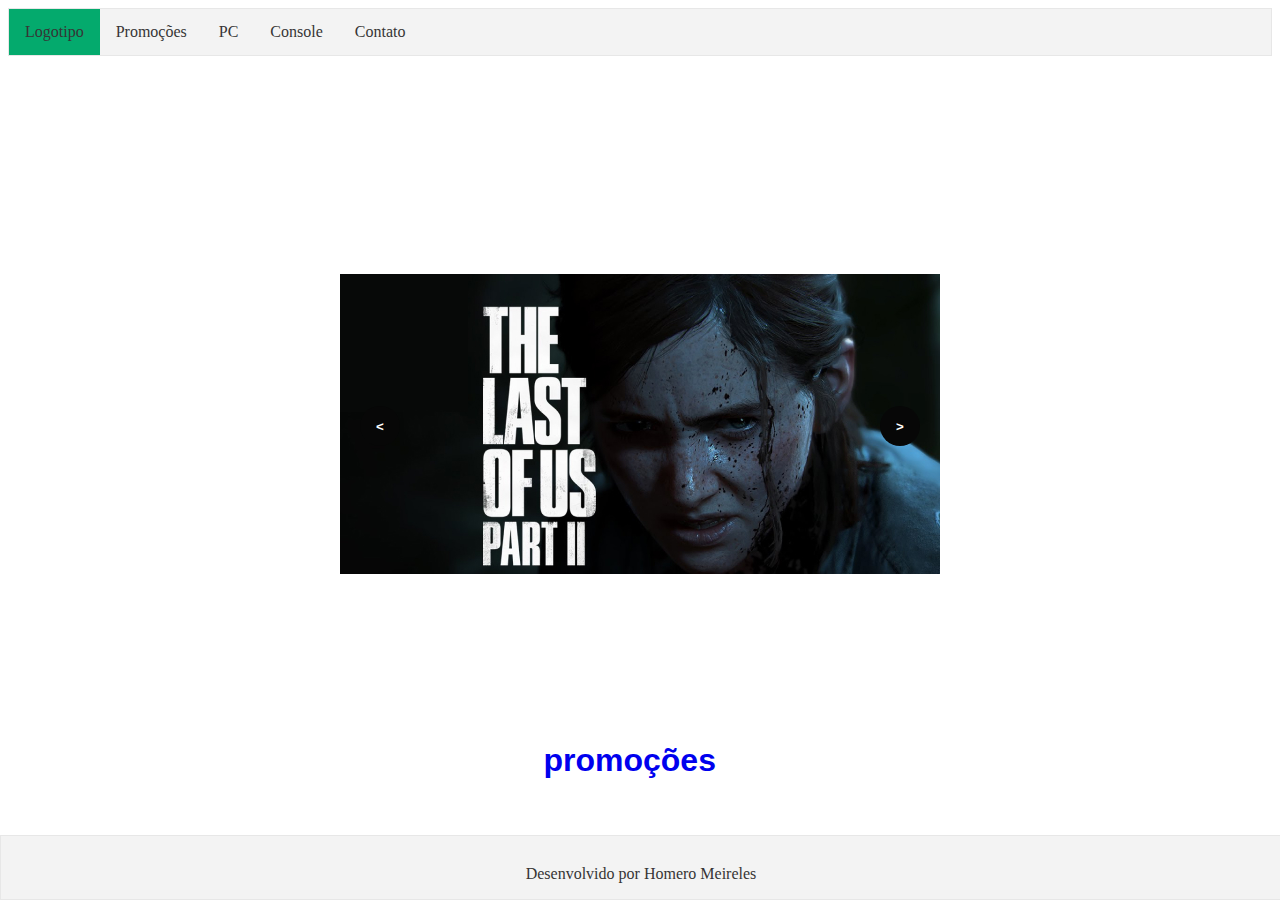
<file: index.html>
<!DOCTYPE html>
<html lang="pt-br">
<head>
    <meta charset="UTF-8">
    <meta http-equiv="X-UA-Compatible" content="IE=edge">
    <meta name="viewport" content="width=device-width, initial-scale=1.0">
    <link rel="stylesheet" href="css/styles.css">
    <link href="https://cdn.jsdelivr.net/npm/bootstrap@5.1.1/dist/css/bootstrap.min.css" rel="stylesheet" integrity="sha384-F3w7mX95PdgyTmZZMECAngseQB83DfGTowi0iMjiWaeVhAn4FJkqJByhZMI3AhiU" crossorigin="anonymous">
    <title>Homero Games</title>
</head>
<body class="bg-secondary">
    <ul>
        <li class="ativo">
            <a href="index.html">Logotipo</a>
        </li>
        <li>
            <a href="promocoes.html">Promoções</a>
        </li>
        <li>
            <a href="pc.html">PC</a>
        </li>
        <li>
            <a href="console.html">Console</a>
        </li>
        <li>
            <a href="contato.html">Contato</a>
        </li>
    </ul>

    <div class="home-title">
        <h1>Homero Games - Onde tudo que você encontra cabe no seu orçamento!!</h1>
    </div>

    <div class="align-carousel">
        <div class="carousel">
            <div data-js="carousel__item" class="carousel__item carousel__item--visible">
              <img src="img/1.jpg" />
            </div>
        
            <div data-js="carousel__item" class="carousel__item">
              <img src="img/2.jpg" />
            </div>
        
            <div data-js="carousel__item" class="carousel__item">
              <img src="img/3.jpg" />
            </div>
        
            <div class="carousel__actions">
              <button data-js="carousel__button--prev" aria-label="Slide anterior">
                <        
              </button>
        
              <button data-js="carousel__button--next" aria-label="Próximo slide">
                >        
              </button>
            </div>
        </div>
    </div>

    <div class="home-title" id="content">
        <h1>Toda semana as melhores ofertas do mundo dos games!!</h1>       
        <h1>Aqui você encontra <a href="promocoes.html">promoções</a> exclusivas!</h1>
        <h1>Os mais esperados lançamentos para todas as plataformas!</h1>
    </div>

    <div class="footer">
        <p>Desenvolvido por Homero Meireles</p>
    </div>

    <script src="js/app.js"></script>
</body>
</html>
</file>
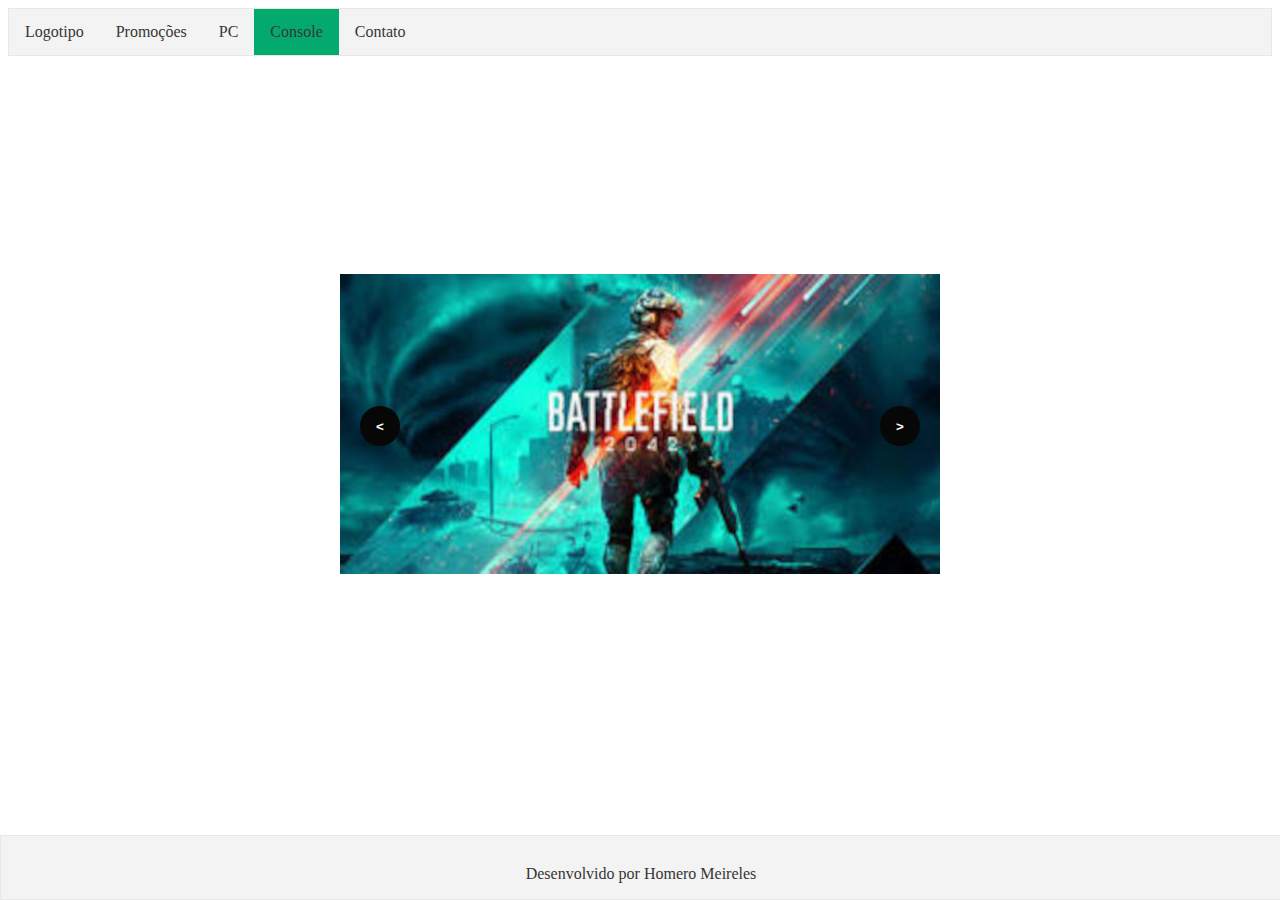
<file: console.html>
<!DOCTYPE html>
<html lang="pt-br">
<head>
    <meta charset="UTF-8">
    <meta http-equiv="X-UA-Compatible" content="IE=edge">
    <meta name="viewport" content="width=device-width, initial-scale=1.0">
    <link rel="stylesheet" href="css/styles.css">
    <link href="https://cdn.jsdelivr.net/npm/bootstrap@5.1.1/dist/css/bootstrap.min.css" rel="stylesheet" integrity="sha384-F3w7mX95PdgyTmZZMECAngseQB83DfGTowi0iMjiWaeVhAn4FJkqJByhZMI3AhiU" crossorigin="anonymous">
    <title>Console</title>
</head>
<body class="bg-secondary">

    <ul>
        <li>
            <a href="index.html">Logotipo</a>
        </li>
        <li>
            <a href="promocoes.html">Promoções</a>
        </li>
        <li>
            <a href="pc.html">PC</a>
        </li>
        <li class="ativo">
            <a href="console.html">Console</a>
        </li>
        <li>
            <a href="contato.html">Contato</a>
        </li>
    </ul>

    <div class="home-title">
        <h1>Homero Games - As principais ofertas para consoles!!</h1>
    </div>

    <div class="align-carousel">
        <div class="carousel">
            <div data-js="carousel__item" class="carousel__item carousel__item--visible">
              <img src="img/10.jpg" />
            </div>
        
            <div data-js="carousel__item" class="carousel__item">
              <img src="img/11.jpg" />
            </div>
        
            <div data-js="carousel__item" class="carousel__item">
              <img src="img/12.jpg" />
            </div>
        
            <div class="carousel__actions">
              <button data-js="carousel__button--prev" aria-label="Slide anterior">
                <        
              </button>
        
              <button data-js="carousel__button--next" aria-label="Próximo slide">
                >        
              </button>
            </div>
        </div>
    </div>

    <div class="home-title" id="content">
        <h1>A aguardada sequência de Battlefield! R$ 400,00</h1>       
        <h1>Hitman, o maior assassino dos games R$ 120,00!</h1>
        <h1>Fifa 22, seja uma lenda do futebol! R$ 300,00</h1>
    </div>

    <div class="footer">
        <p>Desenvolvido por Homero Meireles</p>
    </div>

    <script src="js/app.js"></script>
</body>
</html>
</file>
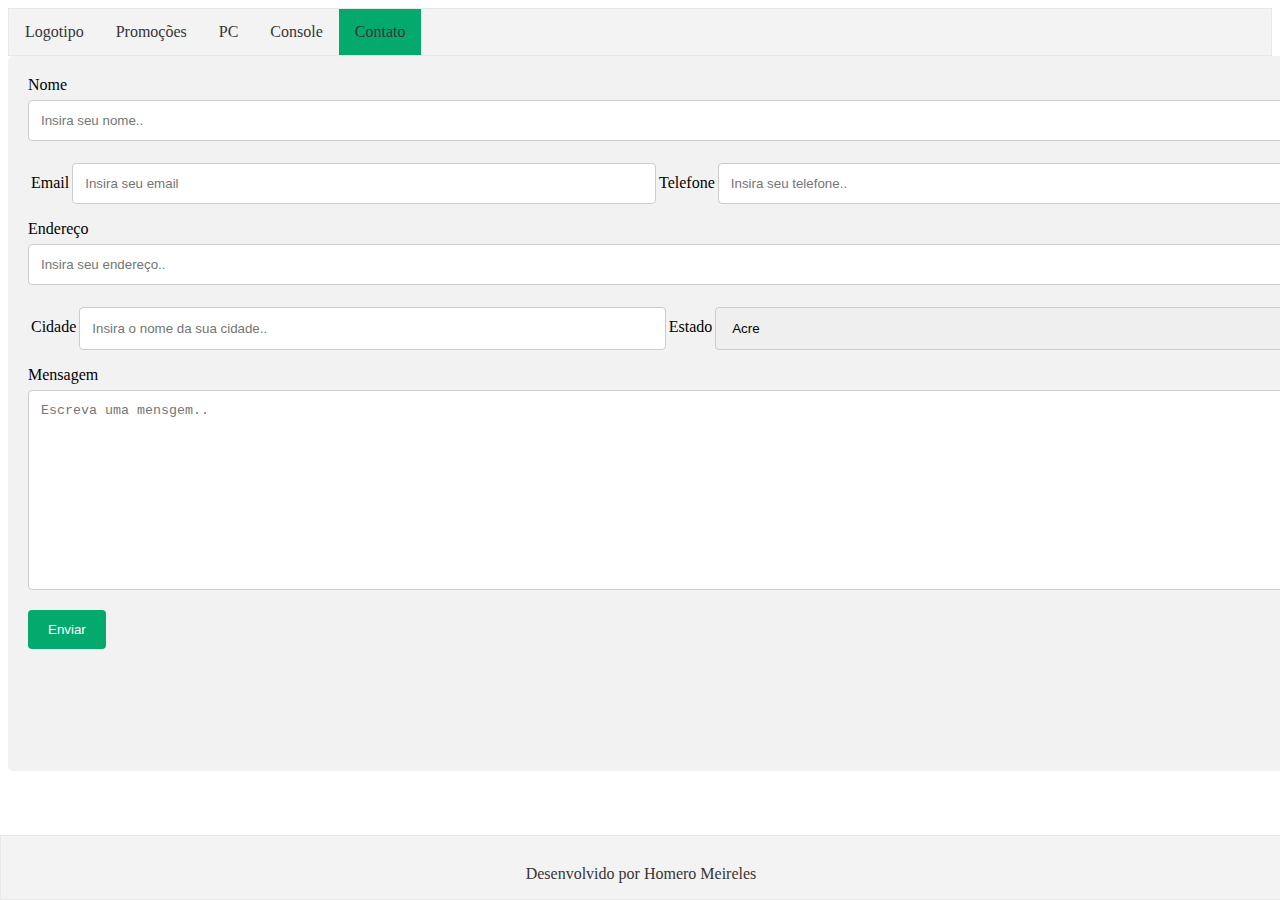
<file: contato.html>
<!DOCTYPE html>
<html lang="pt-br">
<head>
    <meta charset="UTF-8">
    <meta http-equiv="X-UA-Compatible" content="IE=edge">
    <meta name="viewport" content="width=device-width, initial-scale=1.0">
    <link rel="stylesheet" href="css/styles.css">
    <link href="https://cdn.jsdelivr.net/npm/bootstrap@5.1.1/dist/css/bootstrap.min.css" rel="stylesheet" integrity="sha384-F3w7mX95PdgyTmZZMECAngseQB83DfGTowi0iMjiWaeVhAn4FJkqJByhZMI3AhiU" crossorigin="anonymous">
    <title>Contato</title>
</head>
<body class="bg-secondary">

    <ul>
        <li>
            <a href="index.html">Logotipo</a>
        </li>
        <li>
            <a href="promocoes.html">Promoções</a>
        </li>
        <li>
            <a href="pc.html">PC</a>
        </li>
        <li>
            <a href="console.html">Console</a>
        </li>
        <li class="ativo">
            <a href="contato.html">Contato</a>
        </li>
    </ul>

    <div class="container pb-0">
        <form autocomplete="off">   
        
            <label for="nome">Nome</label>
            <input type="text" id="nome" name="nomeUsuario" placeholder="Insira seu nome..">
            
            <div class="form-inline">   
                <label for="email" class="label-align">Email</label>
                <input type="email" id="email" name="emailUsuario" placeholder="Insira seu email">
                
                <label for="phone" class="label-align">Telefone</label>
                <input type="text" id="phone" name="phoneUsuario" placeholder="Insira seu telefone..">
            </div>
            
            <label for="email">Endereço</label>
            <input type="text" id="email" name="emailUsuario" placeholder="Insira seu endereço..">

            <div class="form-inline">
                <label for="cidade" class="label-align">Cidade</label>
                <input type="text" id="cidade" name="cidade" placeholder="Insira o nome da sua cidade..">
              
                <label for="estado" class="label-align">Estado</label>
                <select id="estado" name="estado">
                    <option value="AC">Acre</option>
                    <option value="AL">Alagoas</option>
                    <option value="AP">Amapá</option>
                    <option value="AM">Amazonas</option>
                    <option value="BA">Bahia</option>
                    <option value="CE">Ceará</option>
                    <option value="DF">Distrito Federal</option>
                    <option value="ES">Espírito Santo</option>
                    <option value="GO">Goiás</option>
                    <option value="MA">Maranhão</option>
                    <option value="MT">Mato Grosso</option>
                    <option value="MS">Mato Grosso do Sul</option>
                    <option value="MG">Minas Gerais</option>
                    <option value="PA">Pará</option>
                    <option value="PB">Paraíba</option>
                    <option value="PR">Paraná</option>
                    <option value="PE">Pernambuco</option>
                    <option value="PI">Piauí</option>
                    <option value="RJ">Rio de Janeiro</option>
                    <option value="RN">Rio Grande do Norte</option>
                    <option value="RS">Rio Grande do Sul</option>
                    <option value="RO">Rondônia</option>
                    <option value="RR">Roraima</option>
                    <option value="SC">Santa Catarina</option>
                    <option value="SP">São Paulo</option>
                    <option value="SE">Sergipe</option>
                    <option value="TO">Tocantins</option>
                    <option value="EX">Estrangeiro</option>
                </select>
            </div>
      
            <label for="subject">Mensagem</label>
            <textarea id="subject" name="subject" placeholder="Escreva uma mensgem.." style="height:200px"></textarea>

            <input type="submit" value="Enviar">
      
        </form>
      </div> 

    <div class="footer">
        <p>Desenvolvido por Homero Meireles</p>
    </div>
</body>
</html>
</file>
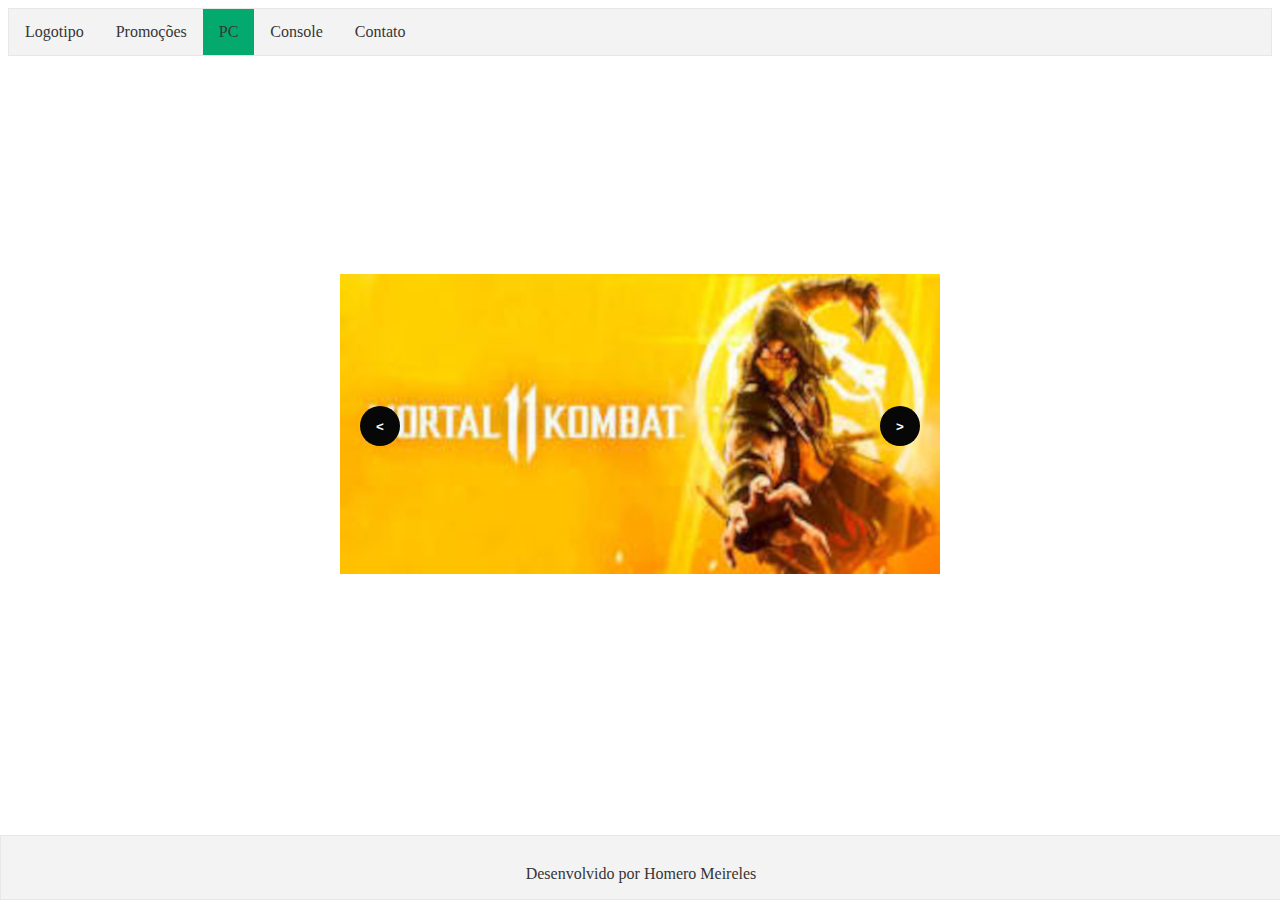
<file: pc.html>
<!DOCTYPE html>
<html lang="pt-br">
<head>
    <meta charset="UTF-8">
    <meta http-equiv="X-UA-Compatible" content="IE=edge">
    <meta name="viewport" content="width=device-width, initial-scale=1.0">
    <link rel="stylesheet" href="css/styles.css">
    <link href="https://cdn.jsdelivr.net/npm/bootstrap@5.1.1/dist/css/bootstrap.min.css" rel="stylesheet" integrity="sha384-F3w7mX95PdgyTmZZMECAngseQB83DfGTowi0iMjiWaeVhAn4FJkqJByhZMI3AhiU" crossorigin="anonymous">
    <title>PC</title>
</head>
<body class="bg-secondary">

    <ul>
        <li>
            <a href="index.html">Logotipo</a>
        </li>
        <li>
            <a href="promocoes.html">Promoções</a>
        </li>
        <li class="ativo">
            <a href="pc.html">PC</a>
        </li>
        <li>
            <a href="console.html">Console</a>
        </li>
        <li>
            <a href="contato.html">Contato</a>
        </li>
    </ul>

    <div class="home-title">
        <h1>Homero Games - As principais ofertas para PC!!</h1>
    </div>

    <div class="align-carousel">
        <div class="carousel">
            <div data-js="carousel__item" class="carousel__item carousel__item--visible">
              <img src="img/7.jpg" />
            </div>
        
            <div data-js="carousel__item" class="carousel__item">
              <img src="img/8.jpg" />
            </div>
        
            <div data-js="carousel__item" class="carousel__item">
              <img src="img/9.jpg" />
            </div>
        
            <div class="carousel__actions">
              <button data-js="carousel__button--prev" aria-label="Slide anterior">
                <        
              </button>
        
              <button data-js="carousel__button--next" aria-label="Próximo slide">
                >        
              </button>
            </div>
        </div>
    </div>

    <div class="home-title" id="content">
        <h1>MK11, os maiores lutadores de todos os tempos! R$ 250,00</h1>       
        <h1>O maior detetive do mundo em ação! R$ 120,00</h1>
        <h1>Tales of Symphonia, um dos melhores JRPG da década! R$ 80,00</h1>
    </div>

    <div class="footer">
        <p>Desenvolvido por Homero Meireles</p>
    </div>

    <script src="js/app.js"></script>
</body>
</html>
</file>
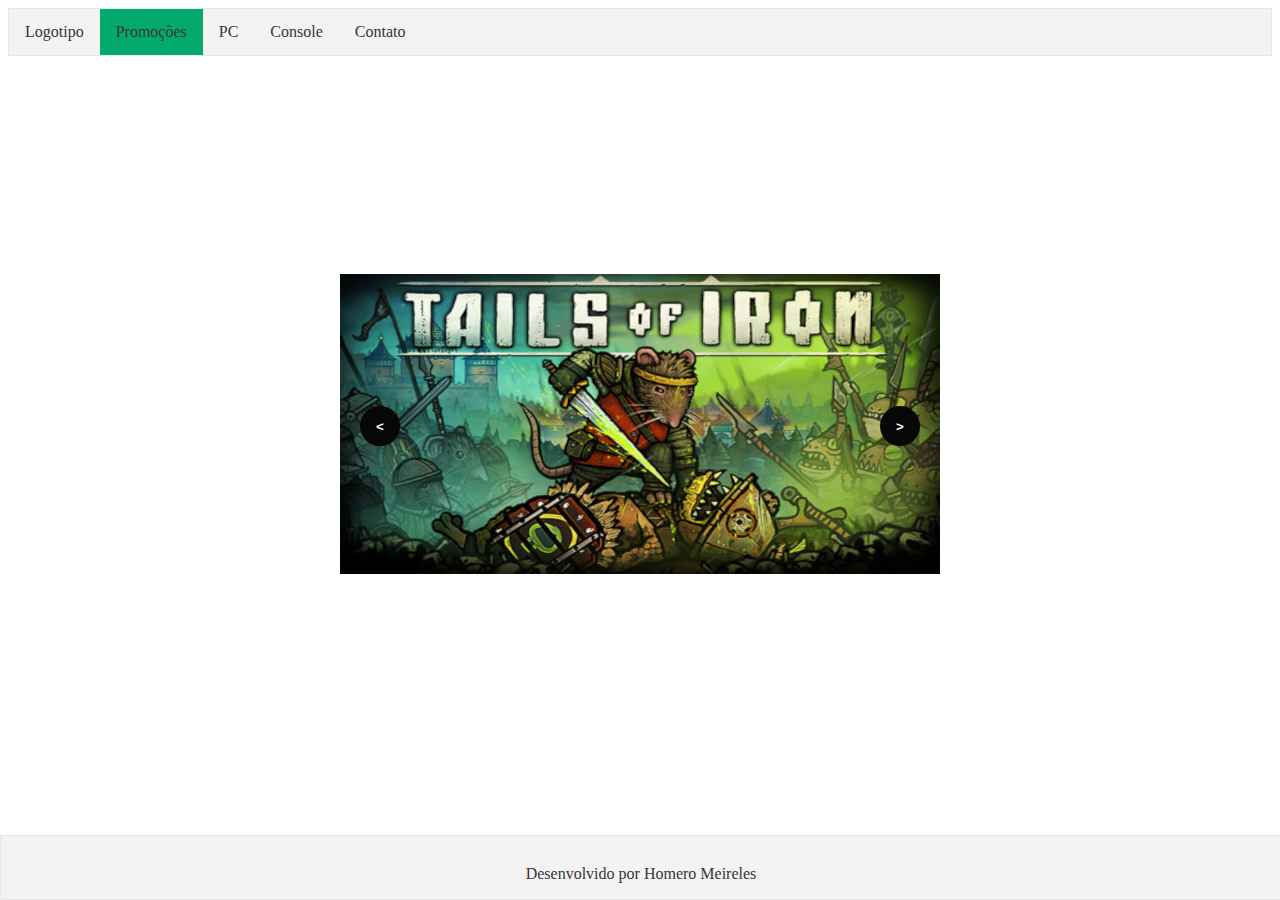
<file: promocoes.html>
<!DOCTYPE html>
<html lang="pt-br">
<head>
    <meta charset="UTF-8">
    <meta http-equiv="X-UA-Compatible" content="IE=edge">
    <meta name="viewport" content="width=device-width, initial-scale=1.0">
    <link rel="stylesheet" href="css/styles.css">
    <link href="https://cdn.jsdelivr.net/npm/bootstrap@5.1.1/dist/css/bootstrap.min.css" rel="stylesheet" integrity="sha384-F3w7mX95PdgyTmZZMECAngseQB83DfGTowi0iMjiWaeVhAn4FJkqJByhZMI3AhiU" crossorigin="anonymous">
    <title>Promoções</title>
</head>
<body class="bg-secondary">
    <ul>
        <li>
            <a href="index.html">Logotipo</a>
        </li>
        <li class="ativo">
            <a href="promocoes.html">Promoções</a>
        </li>
        <li>
            <a href="pc.html">PC</a>
        </li>
        <li>
            <a href="console.html">Console</a>
        </li>
        <li>
            <a href="contato.html">Contato</a>
        </li>
    </ul>

    <div class="home-title">
        <h1>Homero Games - As principais promoções da semana!!</h1>
    </div>

    <div class="align-carousel">
        <div class="carousel">
            <div data-js="carousel__item" class="carousel__item carousel__item--visible">
              <img src="img/4.jpg" />
            </div>
        
            <div data-js="carousel__item" class="carousel__item">
              <img src="img/5.jpg" />
            </div>
        
            <div data-js="carousel__item" class="carousel__item">
              <img src="img/6.jpg" />
            </div>
        
            <div class="carousel__actions">
              <button data-js="carousel__button--prev" aria-label="Slide anterior">
                <        
              </button>
        
              <button data-js="carousel__button--next" aria-label="Próximo slide">
                >        
              </button>
            </div>
        </div>
    </div>

    <div class="home-title" id="content">
        <h1>Tails of Iron - Épico de RPG com combate punitivo! R$ 60,00</h1>       
        <h1>Deathloop, morra, reviva, morra, até derrotar seus inimigos! R$ 80,00</h1>
        <h1>Gamedec, seja um detetive em um mundo cyberpunk! R$ 75,00</h1>
    </div>

    
    <div class="footer">
        <p>Desenvolvido por Homero Meireles</p>
    </div>

    <script src="js/app.js"></script>
</body>
</html>
</file>
<file: css/styles.css>
h1 {
  font-weight: bold;
  font-family: "Lucida Sans", "Lucida Sans Regular", "Lucida Grande",
    "Lucida Sans Unicode", Geneva, Verdana, sans-serif;
  color: white;
}

ul {
  position: sticky;
  top: 0;
  list-style-type: none;
  margin: 0;
  padding: 0;
  overflow: hidden;
  background-color: #f3f3f3;
  border: 1px solid #e7e7e7;
}

li {
  float: left;
}

li a {
  display: block;
  color: rgb(54, 53, 53);
  text-align: center;
  padding: 14px 16px;
  text-decoration: none;
}

li a:hover {
  background-color: rgb(40, 94, 49);
  font-weight: bold;
}

.footer {
  padding-top: 13px;
  position: fixed;
  left: 0;
  bottom: 0;
  width: 100%;
  background-color: #f3f3f3;
  color: rgb(54, 53, 53);
  text-align: center;
  border: 1px solid #e7e7e7;
}

.ativo {
  background-color: #04aa6d;
}

/* Formulário */

input[type="text"],
input[type="email"],
select,
textarea {
  width: 100%;
  padding: 12px;
  border: 1px solid #ccc;
  border-radius: 4px;
  box-sizing: border-box;
  margin-top: 6px;
  margin-bottom: 16px;
}

input[type="submit"] {
  background-color: #04aa6d;
  color: white;
  padding: 12px 20px;
  border: none;
  border-radius: 4px;
  cursor: pointer;
}

input[type="submit"]:hover {
  background-color: #45a049;
}

.container {
  width: 99.5vw;
  height: 75vh;
  border-radius: 5px;
  background-color: #f2f2f2;
  padding: 20px;
}

.form-inline {
  display: flex;
  flex: 50%;
}

.label-align {
  margin: 17px 3px 0px 3px;
}

.home-title {
  padding-top: 60px;
  font-family: sans-serif;
  text-align: center;
}

.align-carousel {
  margin-top: 100px;
  display: flex;
  justify-content: center;
  align-items: center;
}

.carousel {
  overflow: hidden;
  max-width: 600px;
  position: relative;
}

.carousel .carousel__item,
.carousel .carousel__item--hidden {
  display: none;
}

.carousel .carousel__item img {
  width: 100%;
  max-width: 600px;
  height: auto;
}

.carousel .carousel__item--visible {
  display: block;
  animation: fadeVisibility 0.5s;
}

.carousel .carousel__actions {
  display: flex;
  width: 100%;
  justify-content: space-between;
  position: absolute;
  top: 50%;
  transform: translateY(-50%);
}

.carousel .carousel__actions button {
  border-radius: 50px;
  border: 0;
  font-weight: bold;
  cursor: pointer;
  width: 40px;
  height: 40px;
  color: #fff;
  background-color: #070707;
}

.carousel .carousel__actions button[data-js="carousel__button--prev"] {
  margin-left: 20px;
}

.carousel .carousel__actions button[data-js="carousel__button--next"] {
  margin-right: 20px;
}

@keyframes fadeVisibility {
  0% {
    opacity: 0;
  }
  100% {
    opacity: 1;
    transform: opacity linear;
  }
}

#content {
  margin-top: 5vh;
  display: flex;
  justify-content: center;
  align-items: center;
}

a {
  text-decoration: none;
}
</file>
